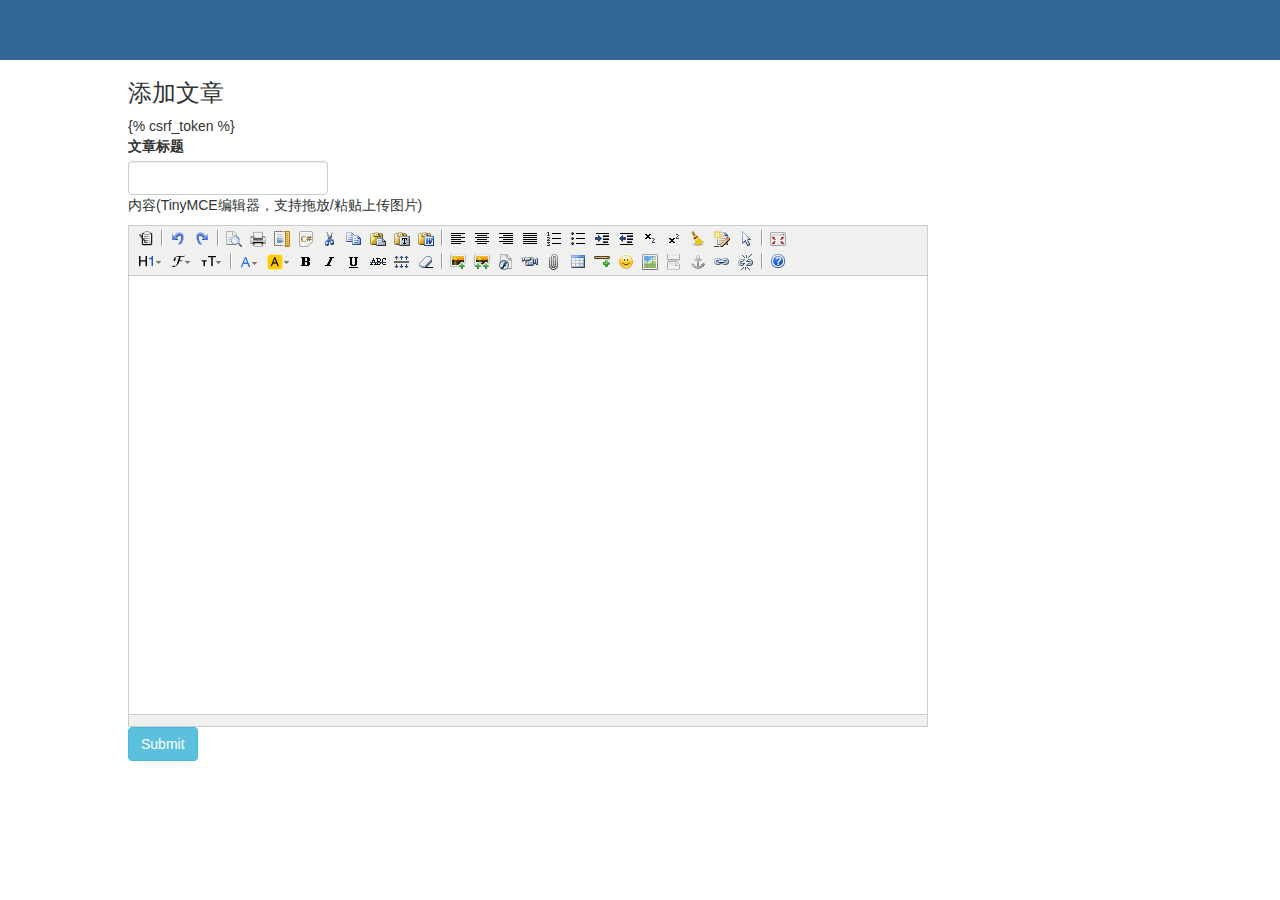
<file: templates/add_article.html>
<!DOCTYPE html>
<html lang="en">
<head>
    <meta charset="UTF-8">
    <title>Title</title>
    <style>
        * {
            margin: 0;
        }

        .header {
            width: 100%;
            height: 60px;
            background-color: #369;
        }

        .content {
            width: 80%;
            margin: 20px auto;
        }
    </style>
    <link rel="stylesheet" href="/static/bootstrap/css/bootstrap.min.css">
     <script src="/static/jquery-3.3.1.js"></script>
</head>
<body>

<div class="header"></div>
<div class="content">
    <h3>添加文章</h3>
    <form action="" method="post">
        {% csrf_token %}
        <div>
            <label for="">文章标题</label>
            <input type="text" name="title" class="form-control" style="width: 200px">
        </div>

        <div>
            <p>内容(TinyMCE编辑器，支持拖放/粘贴上传图片) </p>
            <textarea name="article_content" id="article_content" cols="60" rows="20"></textarea>
        </div>
        <input type="submit" class="btn btn-info">
    </form>
</div>

<script charset="utf-8" src="/static/kindeditor/kindeditor-all.js"></script>
<script>
        KindEditor.ready(function(K) {
                window.editor = K.create('#article_content',{
                    width:"800",
                    height:"500px",
                    resizeType:0,
                    uploadJson:"/upload/",
                    extraFileUploadParams:{
                            csrfmiddlewaretoken:$("[name='csrfmiddlewaretoken']").val()
                    },
                    filePostName:"upload_img"

                });
        });
</script>

</body>
</html>
</file>
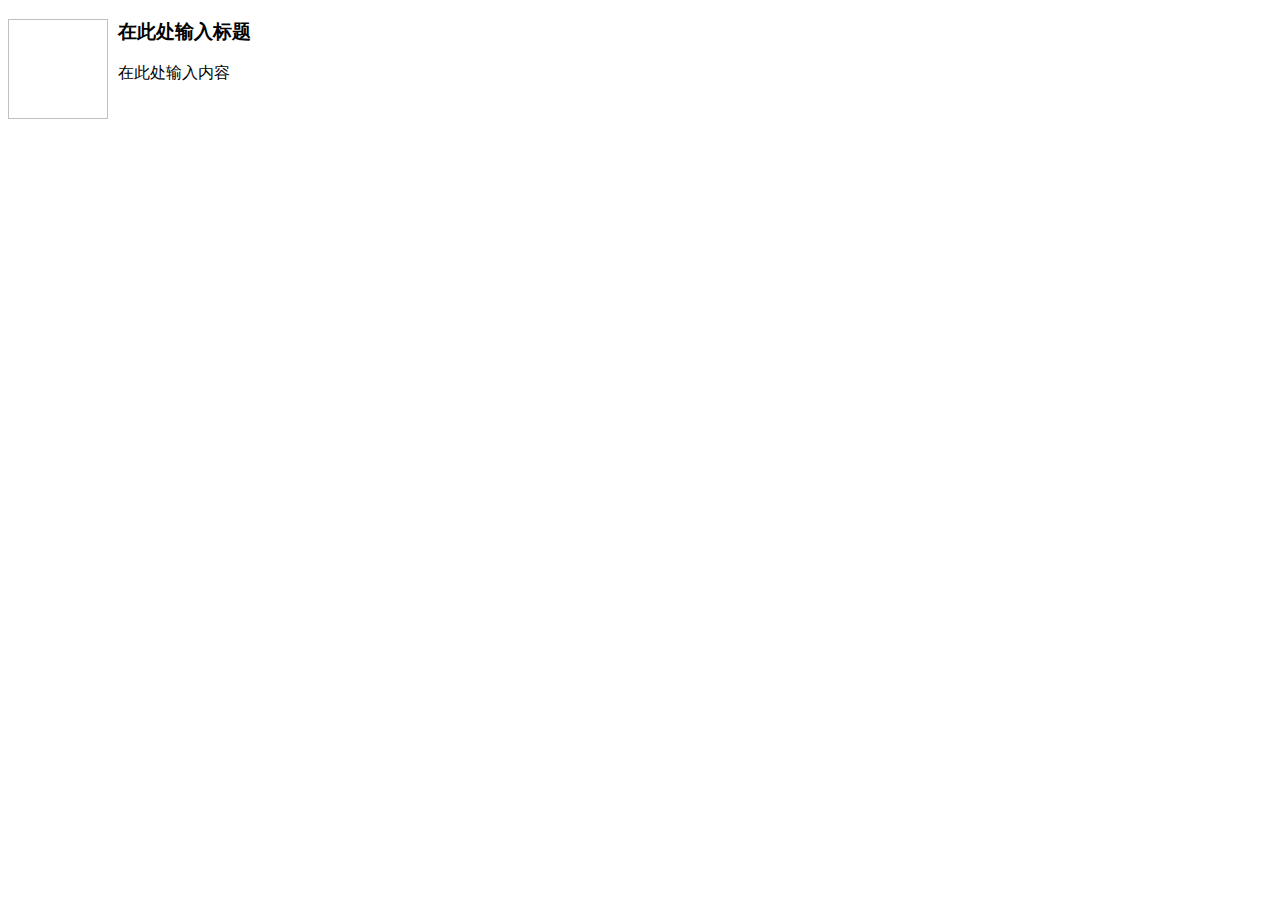
<file: static/kindeditor/plugins/template/html/1.html>
<!doctype html>
<html>
<head>
	<meta charset="utf-8" />
</head>
<body>
	<h3>
		<img align="left" height="100" style="margin-right: 10px" width="100" />在此处输入标题
	</h3>
	<p>
		在此处输入内容
	</p>
</body>
</html>
</file>
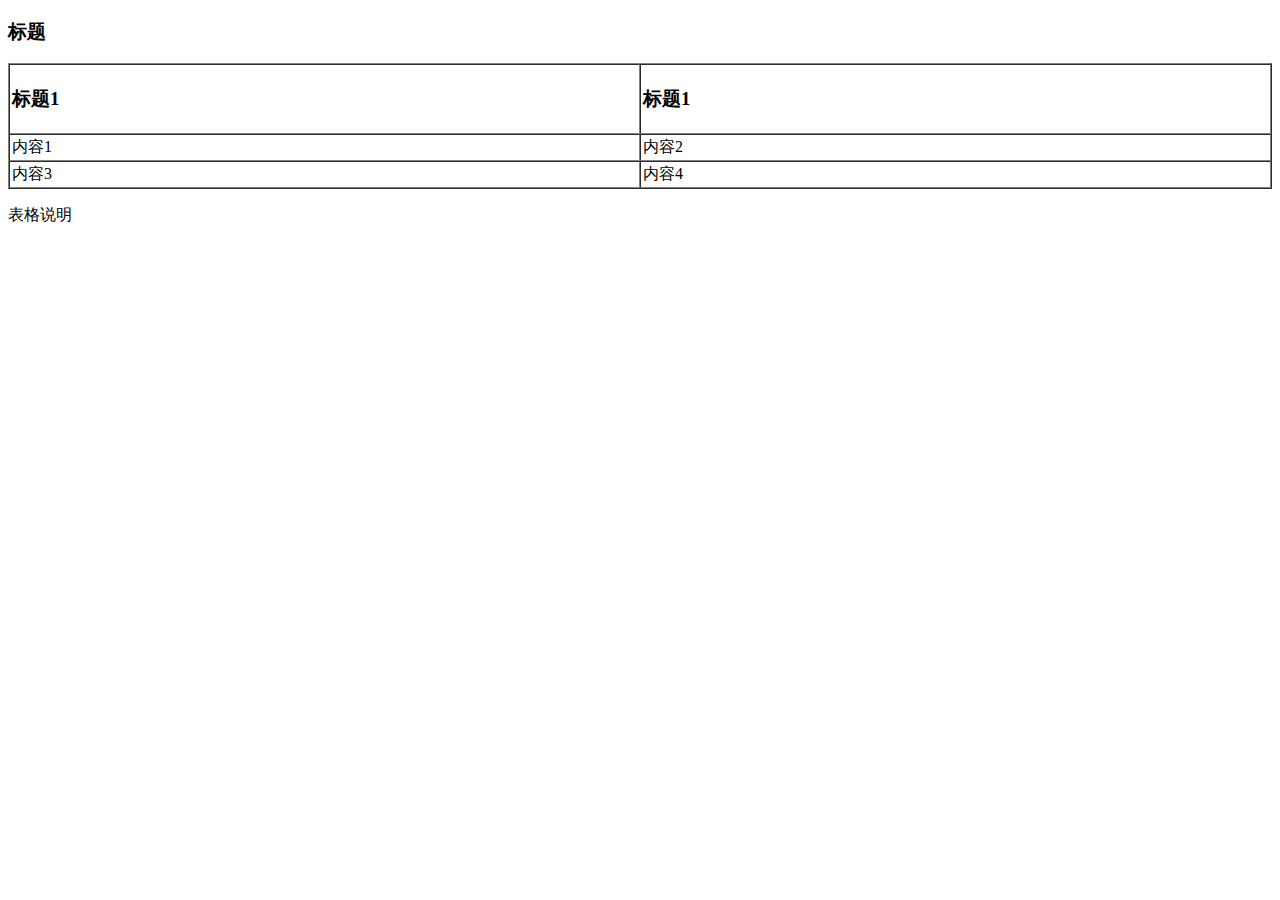
<file: static/kindeditor/plugins/template/html/2.html>
<!doctype html>
<html>
<head>
	<meta charset="utf-8" />
</head>
<body>
	<h3>
		标题
	</h3>
	<table style="width:100%;" cellpadding="2" cellspacing="0" border="1">
		<tbody>
			<tr>
				<td>
					<h3>标题1</h3>
				</td>
				<td>
					<h3>标题1</h3>
				</td>
			</tr>
			<tr>
				<td>
					内容1
				</td>
				<td>
					内容2
				</td>
			</tr>
			<tr>
				<td>
					内容3
				</td>
				<td>
					内容4
				</td>
			</tr>
		</tbody>
	</table>
	<p>
		表格说明
	</p>
</body>
</html>
</file>
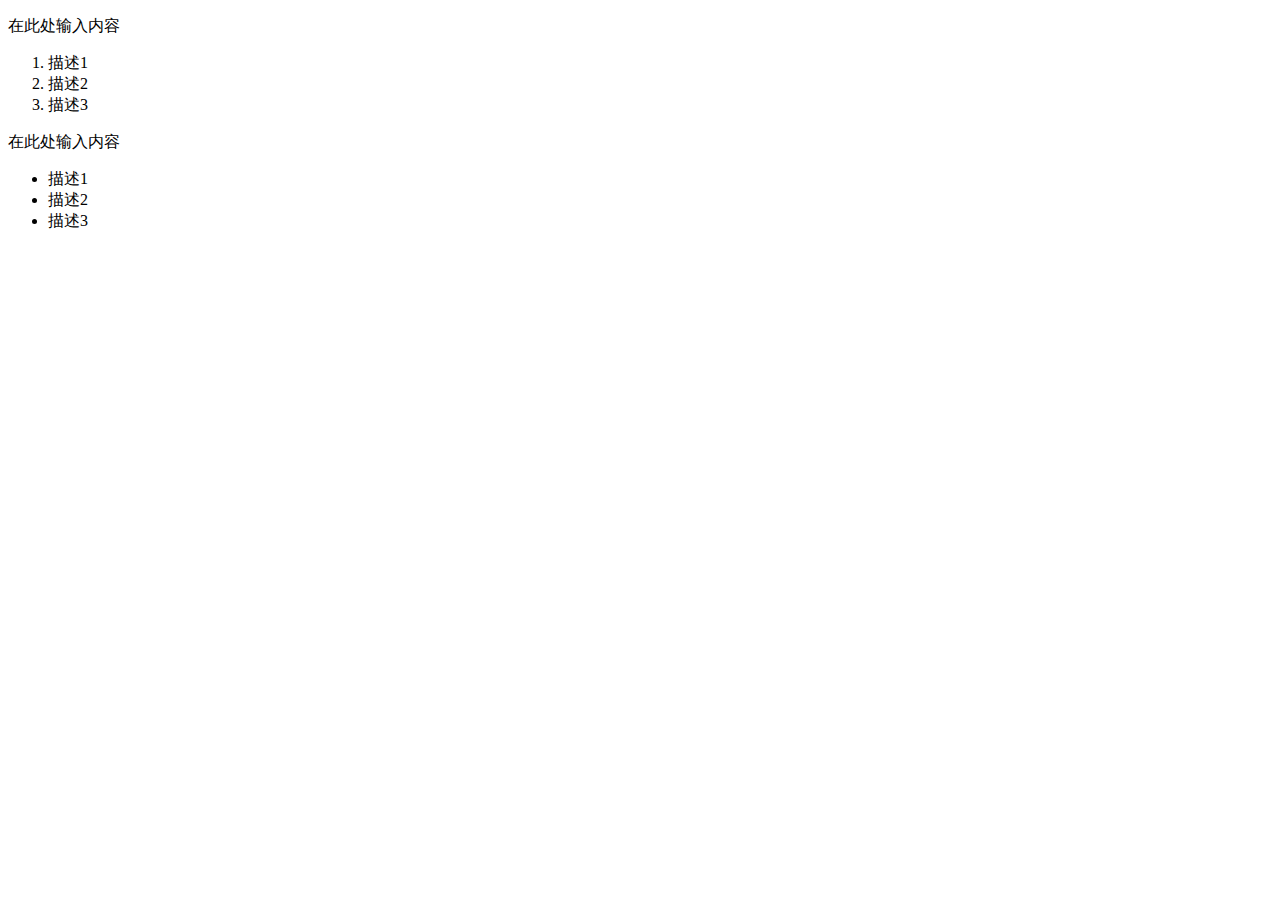
<file: static/kindeditor/plugins/template/html/3.html>
<!doctype html>
<html>
<head>
	<meta charset="utf-8" />
</head>
<body>
	<p>
		在此处输入内容
	</p>
	<ol>
		<li>
			描述1
		</li>
		<li>
			描述2
		</li>
		<li>
			描述3
		</li>
	</ol>
	<p>
		在此处输入内容
	</p>
	<ul>
		<li>
			描述1
		</li>
		<li>
			描述2
		</li>
		<li>
			描述3
		</li>
	</ul>
</body>
</html>
</file>
